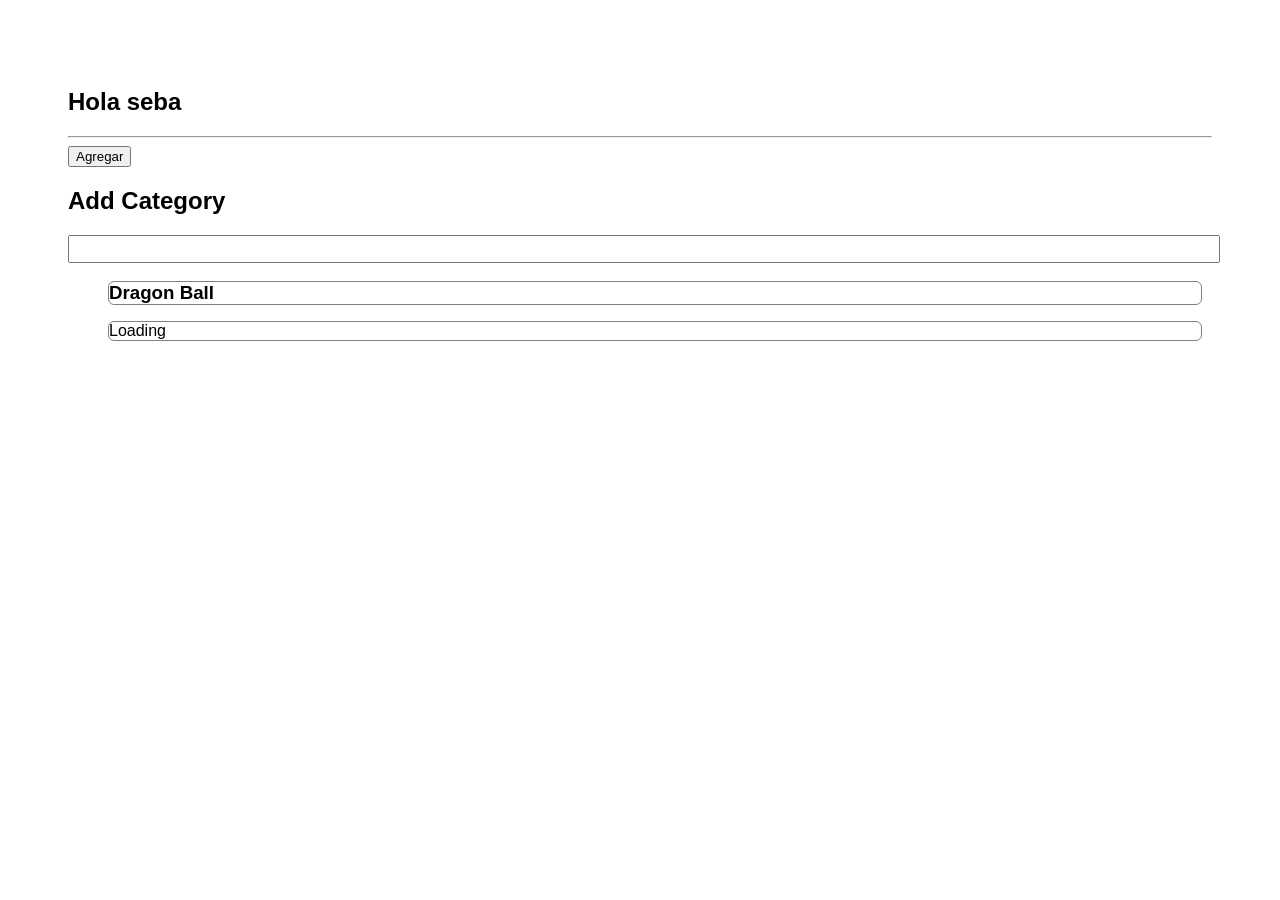
<file: docs/index.html>
<!doctype html>
<html lang="en">
<head>
    <meta charset="utf-8"></meta>

    <link
        rel="icon"
        href="./favicon.ico"
    ></link>

    <meta
        name="viewport"
        content="width=device-width,initial-scale=1"
    ></meta>

    <meta
        name="theme-color"
        content="#000000"
    ></meta>

    <meta
        name="description"
        content="Web site created using create-react-app"
    ></meta>

    <link
        rel="apple-touch-icon"
        href="./logo192.png"
    ></link>

    <link
        rel="manifest"
        href="./manifest.json"
    ></link>

    <link
        rel="stylesheet"
        href="https://cdnjs.cloudflare.com/ajax/libs/animate.css/4.1.1/animate.min.css"
    ></link>

    <title>React App</title>

    <link
        href="./static/css/main.aa271b19.chunk.css"
        rel="stylesheet"
    ></link>
</head>

<body>
    <noscript>
        You need to enable JavaScript to run this app.
    </noscript>

    <div id="root"></div>

    <script>
        !function(e){function r(r){for(var n,i,a=r[0],c=r[1],f=r[2],p=0,s=[];p<a.length;p++)i=a[p],Object.prototype.hasOwnProperty.call(o,i)&&o[i]&&s.push(o[i][0]),o[i]=0;for(n in c)Object.prototype.hasOwnProperty.call(c,n)&&(e[n]=c[n]);for(l&&l(r);s.length;)s.shift()();return u.push.apply(u,f||[]),t()}function t(){for(var e,r=0;r<u.length;r++){for(var t=u[r],n=!0,a=1;a<t.length;a++){var c=t[a];0!==o[c]&&(n=!1)}n&&(u.splice(r--,1),e=i(i.s=t[0]))}return e}var n={},o={1:0},u=[];function i(r){if(n[r])return n[r].exports;var t=n[r]={i:r,l:!1,exports:{}};return e[r].call(t.exports,t,t.exports,i),t.l=!0,t.exports}i.e=function(e){var r=[],t=o[e];if(0!==t)if(t)r.push(t[2]);else{var n=new Promise((function(r,n){t=o[e]=[r,n]}));r.push(t[2]=n);var u,a=document.createElement("script");a.charset="utf-8",a.timeout=120,i.nc&&a.setAttribute("nonce",i.nc),a.src=function(e){return i.p+"static/js/"+({}[e]||e)+"."+{3:"bfb13f45"}[e]+".chunk.js"}(e);var c=new Error;u=function(r){a.onerror=a.onload=null,clearTimeout(f);var t=o[e];if(0!==t){if(t){var n=r&&("load"===r.type?"missing":r.type),u=r&&r.target&&r.target.src;c.message="Loading chunk "+e+" failed.\n("+n+": "+u+")",c.name="ChunkLoadError",c.type=n,c.request=u,t[1](c)}o[e]=void 0}};var f=setTimeout((function(){u({type:"timeout",target:a})}),12e4);a.onerror=a.onload=u,document.head.appendChild(a)}return Promise.all(r)},i.m=e,i.c=n,i.d=function(e,r,t){i.o(e,r)||Object.defineProperty(e,r,{enumerable:!0,get:t})},i.r=function(e){"undefined"!=typeof Symbol&&Symbol.toStringTag&&Object.defineProperty(e,Symbol.toStringTag,{value:"Module"}),Object.defineProperty(e,"__esModule",{value:!0})},i.t=function(e,r){if(1&r&&(e=i(e)),8&r)return e;if(4&r&&"object"==typeof e&&e&&e.__esModule)return e;var t=Object.create(null);if(i.r(t),Object.defineProperty(t,"default",{enumerable:!0,value:e}),2&r&&"string"!=typeof e)for(var n in e)i.d(t,n,function(r){return e[r]}.bind(null,n));return t},i.n=function(e){var r=e&&e.__esModule?function(){return e.default}:function(){return e};return i.d(r,"a",r),r},i.o=function(e,r){return Object.prototype.hasOwnProperty.call(e,r)},i.p="/",i.oe=function(e){throw console.error(e),e};var a=this["webpackJsonpgif-expert-app"]=this["webpackJsonpgif-expert-app"]||[],c=a.push.bind(a);a.push=r,a=a.slice();for(var f=0;f<a.length;f++)r(a[f]);var l=c;t()}([])
    </script>

    <script src="./static/js/2.6c45c620.chunk.js"></script>
    <script src="./static/js/main.f18e9ed3.chunk.js"></script>
</body>
</html>
</file>
<file: docs/static/css/main.aa271b19.chunk.css>
*{font-family:Helvetica,Arial,sans-serif}body{padding:60px}input{width:100%;font-size:1.2rem}.card{align-content:center;border:1px solid grey;border-radius:6px;margin-bottom:10px;margin-right:10px;overflow:hidden}.card p{padding:5px;text-align:center}.card img{max-height:170px}.card-grid{display:flex;flex-direction:row;flex-wrap:wrap}
/*# sourceMappingURL=main.aa271b19.chunk.css.map */
</file>
